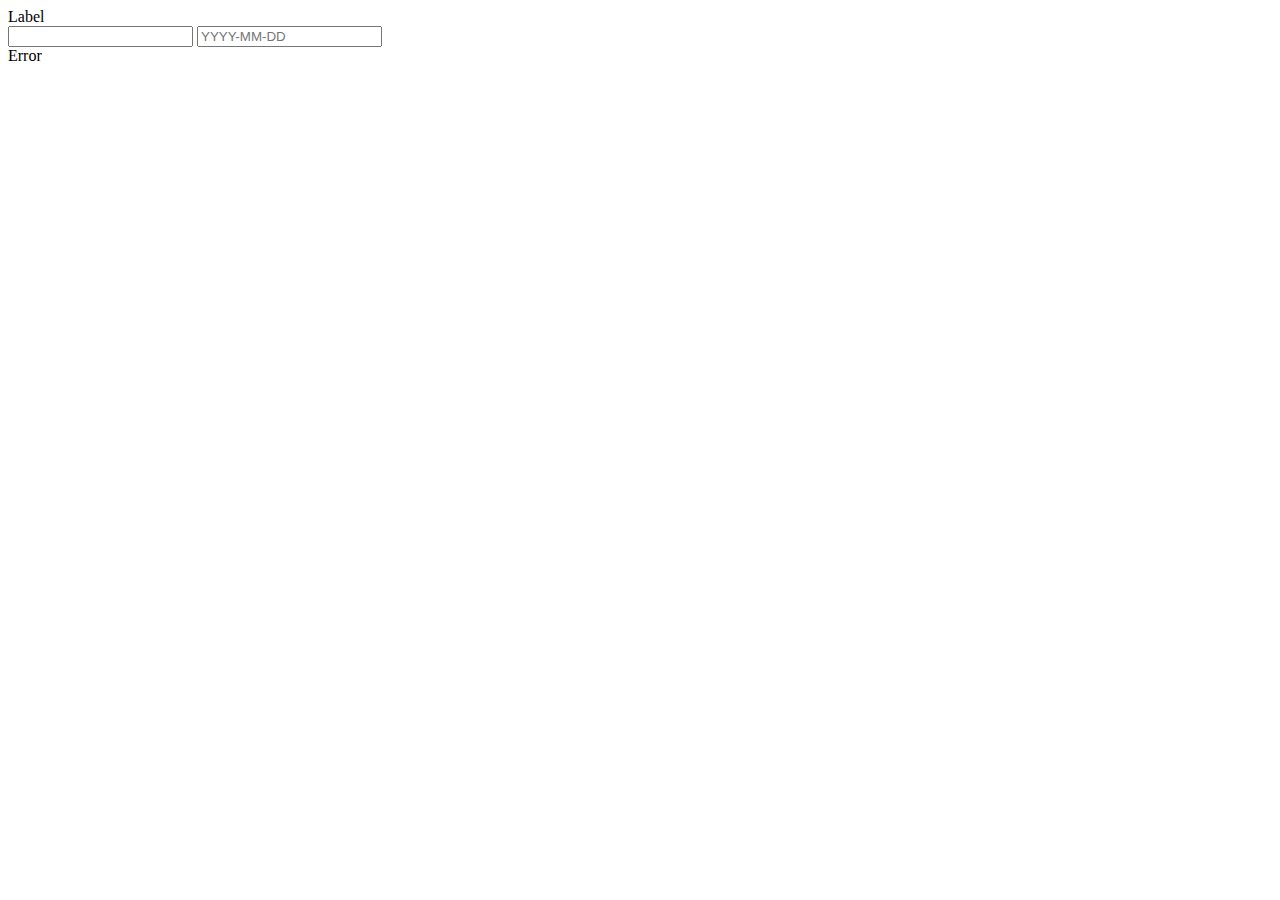
<file: lk-manager-web/target/classes/templates/fragments/inputField.html>
<html>
<body>
<form>
    <th:block th:fragment="input (label, name, type)">
        <div class="form-group"
             th:class="${'form-group' + (valid ? '' : ' has-error')}"
             th:with="valid=${!#fields.hasErrors(name)}">
            <label class="col-sm-2 control-label" th:text="${label}">Label</label>
            <div class="col-sm-10">
                <div th:switch="${type}">
                    <input class="form-control" th:case="'text'" th:field="*{__${name}__}" type="text"/>
                    <input class="form-control" pattern="(?:19|20)[0-9]{2}-(?:(?:0[1-9]|1[0-2])-(?:0[1-9]|1[0-9]|2[0-9])|(?:(?!02)(?:0[1-9]|1[0-2])-(?:30))|(?:(?:0[13578]|1[02])-31))" placeholder="YYYY-MM-DD" th:case="'date'"
                           th:field="*{__${name}__}" title="Enter a date in this format: YYYY-MM-DD"
                           type="text"/>
                </div>
                <span aria-hidden="true"
                      class="glyphicon glyphicon-ok form-control-feedback"
                      th:if="${valid}"></span>
                <th:block th:if="${!valid}">
            <span
                    aria-hidden="true"
                    class="glyphicon glyphicon-remove form-control-feedback"></span>
                    <span class="help-inline" th:errors="*{__${name}__}">Error</span>
                </th:block>
            </div>
        </div>
    </th:block>
</form>
</body>
</html>
</file>
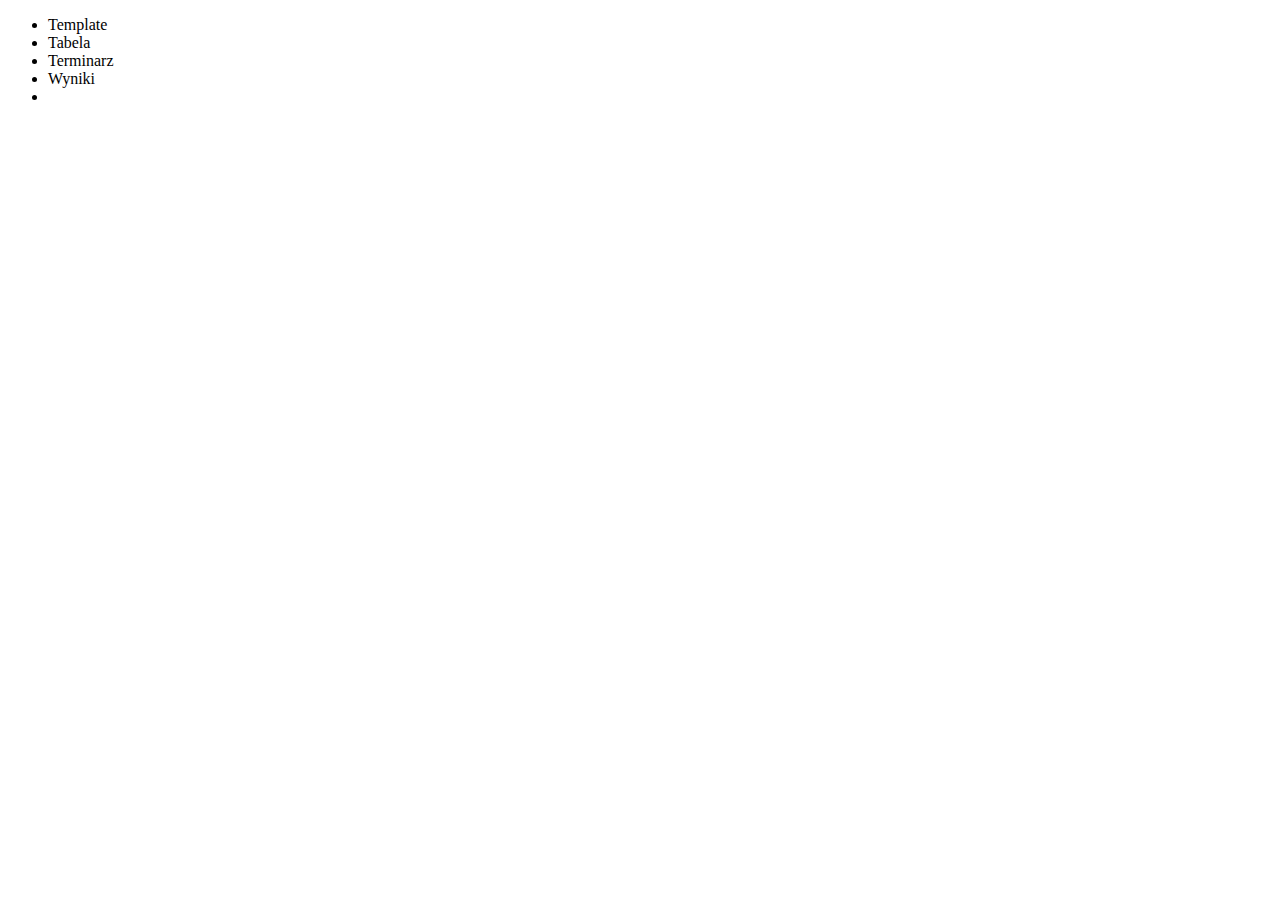
<file: lk-manager-web/target/classes/templates/fragments/layout.html>
<!doctype html>
<html th:fragment="layout (template, menu)" xmlns:th="http://www.w3.org/1999/xhtml">

<head>
    <style>
    .display{
   display: block;

}
.notDisplay{
  display: none;
}


    </style>

    <meta content="text/html; charset=UTF-8" http-equiv="Content-Type"/>
    <meta charset="utf-8">
    <meta content="IE=edge" http-equiv="X-UA-Compatible">
    <meta content="width=device-width, initial-scale=1" name="viewport">

    <link rel="shortcut icon" th:href="@{/resources/images/favicon.png}" type="image/x-icon">

    <title>LK Manager</title>

    <!--[if lt IE 9]>
    <script src="https://oss.maxcdn.com/html5shiv/3.7.2/html5shiv.min.js"></script>
    <script src="https://oss.maxcdn.com/respond/1.4.2/respond.min.js"></script>
    <![endif]-->

    <link rel="stylesheet" th:href="@{/resources/css/petclinic.css}"/>
    <link rel="stylesheet" th:href="@{/resources/css/kalendarz.css}"/>

</head>

<body>


<div class="container-fluid">
    <div class="container xd-container">


        <nav class="navbar navbar-default" role="navigation">
            <div class="container">
                <div class="navbar-header">
                    <a class="navbar-brand" th:href="@{/}"></a>

                </div>
                <div class="navbar-collapse collapse" id="navbar1">
                    <ul class="nav navbar-nav navbar-left">

                        <li class="active" th:class="${active==menu ? 'active' : ''}"
                            th:fragment="menuItem (path,active,title,glyph,text)">
                            <a th:href="@{__${path}__}" th:title="${title}">
                                <span aria-hidden="true" class="glyphicon glyphicon-home"
                                      th:class="'glyphicon  glyphicon-'+${glyph}"></span>
                                <span th:text="${text}">Template</span>
                            </a>
                        </li>

                        <li th:replace="::menuItem ('/tabela','tabela','tabela','','tabela')">
                            <span aria-hidden="true" class="glyphicon glyphicon-th-list"></span>
                            <span>Tabela</span>
                        </li>

                        <li
                                th:replace="::menuItem ('/terminarz','terminarz','terminarz','','terminarz') "
                        >


                            <span aria-hidden="true" class="glyphicon glyphicon-th-list"></span>
                            <span>Terminarz</span>


                        </li>
                        <li th:replace="::menuItem ('/wyniki','wyniki','wyniki','','Wyniki')">
                            <span aria-hidden="true" class="glyphicon glyphicon-th-list"></span>
                            <span>Wyniki</span>
                        </li>


                        <li
                                th:replace="::menuItem ('/gracze','gracze','gracze','','gracze') "
                        >


                            <!--                            <li th:replace="::menuItem ('/oups','error','search','search','UPSG1')">-->
                            <!--                                <span class="glyphicon glyphicon-warning-sign" aria-hidden="true"></span>-->
                            <!--                                <span>Error</span>-->
                            <!--                            </li>-->

                    </ul>
                </div>


            </div>


        </nav>


        <th:block th:include="${template}"/>

    </div>

</div>

<script th:src="@{/webjars/jquery/jquery.min.js}"></script>
<script th:src="@{/webjars/jquery-ui/jquery-ui.min.js}"></script>
<script th:src="@{/webjars/bootstrap/js/bootstrap.min.js}"></script>


</body>


</html>
</file>
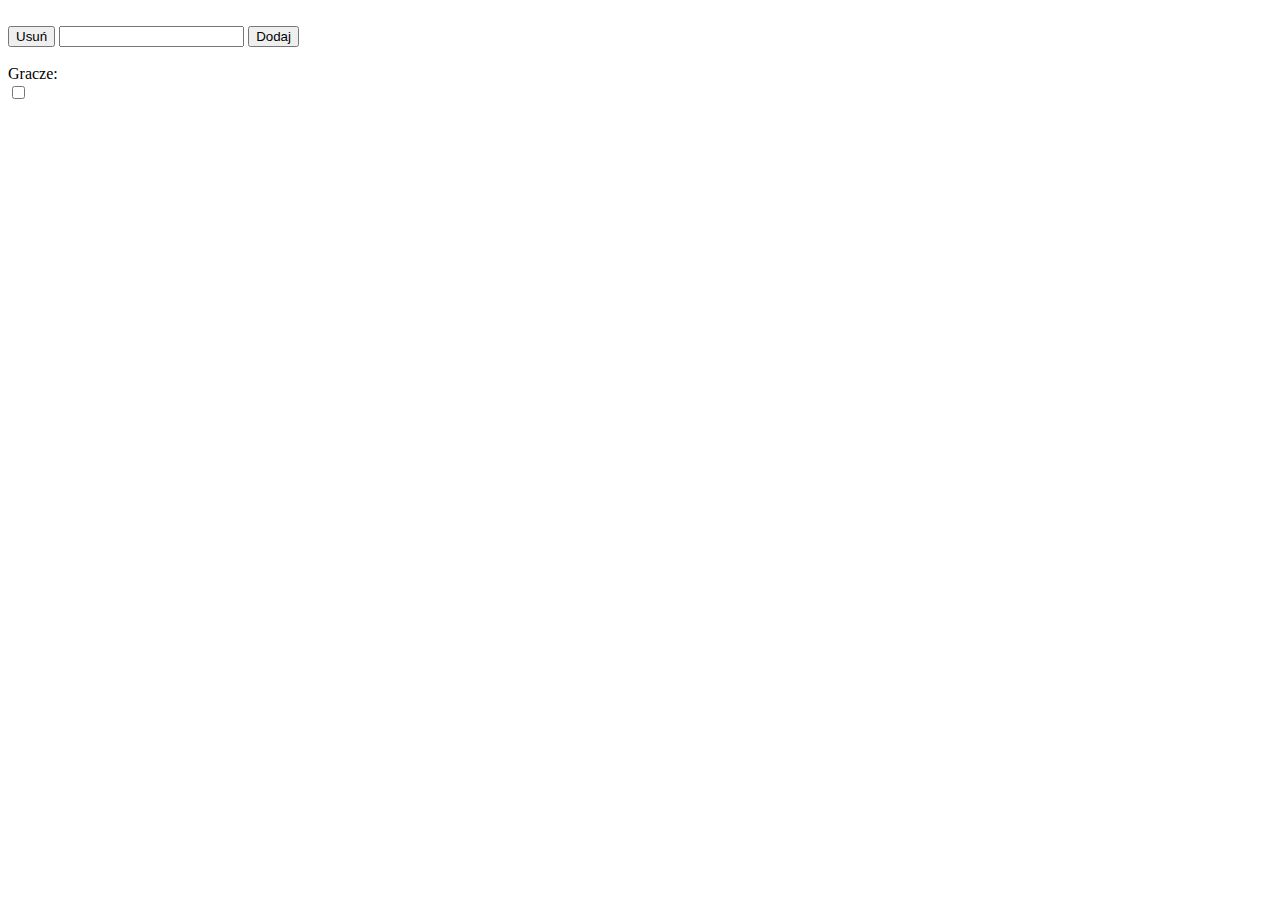
<file: lk-manager-web/target/classes/templates/LK/gracze.html>
<!DOCTYPE html>
<html lang="en" th:replace="~{fragments/layout :: layout (~{::body},'home')}" xmlns:th="http://www.w3.org/1999/xhtml">
<head>


</head>
<body class="light">
<form method="post" th:object="${gracze}">
    <br>
    <button class="btn btn-primary" formaction="/usunGracza" type="submit">Usuń</button>


    <input name="wybranyGracz" type="text"/>


    <button class="btn btn-primary" formaction="/dodajGracza" type="submit">Dodaj</button>
    <br>
    <br/>


    <label>Gracze:</label><br>
    <div class="table-responsive" th:if="${not #lists.isEmpty(gracze)}">
        <table class="table table-hover">
            <thead class="thead-inverse">

            </thead>
            <tr th:each="item: ${gracze}">


            </tr>

            <th:block th:each="item : ${gracze}">
                <input name="wybraniGracze" th:value="${item.getUsername()}" type="checkbox"/>
                <label th:text="${item.getUsername()}"></label>
                <br>

            </th:block>


        </table>


    </div>
</form>


</body>
</html>
</file>
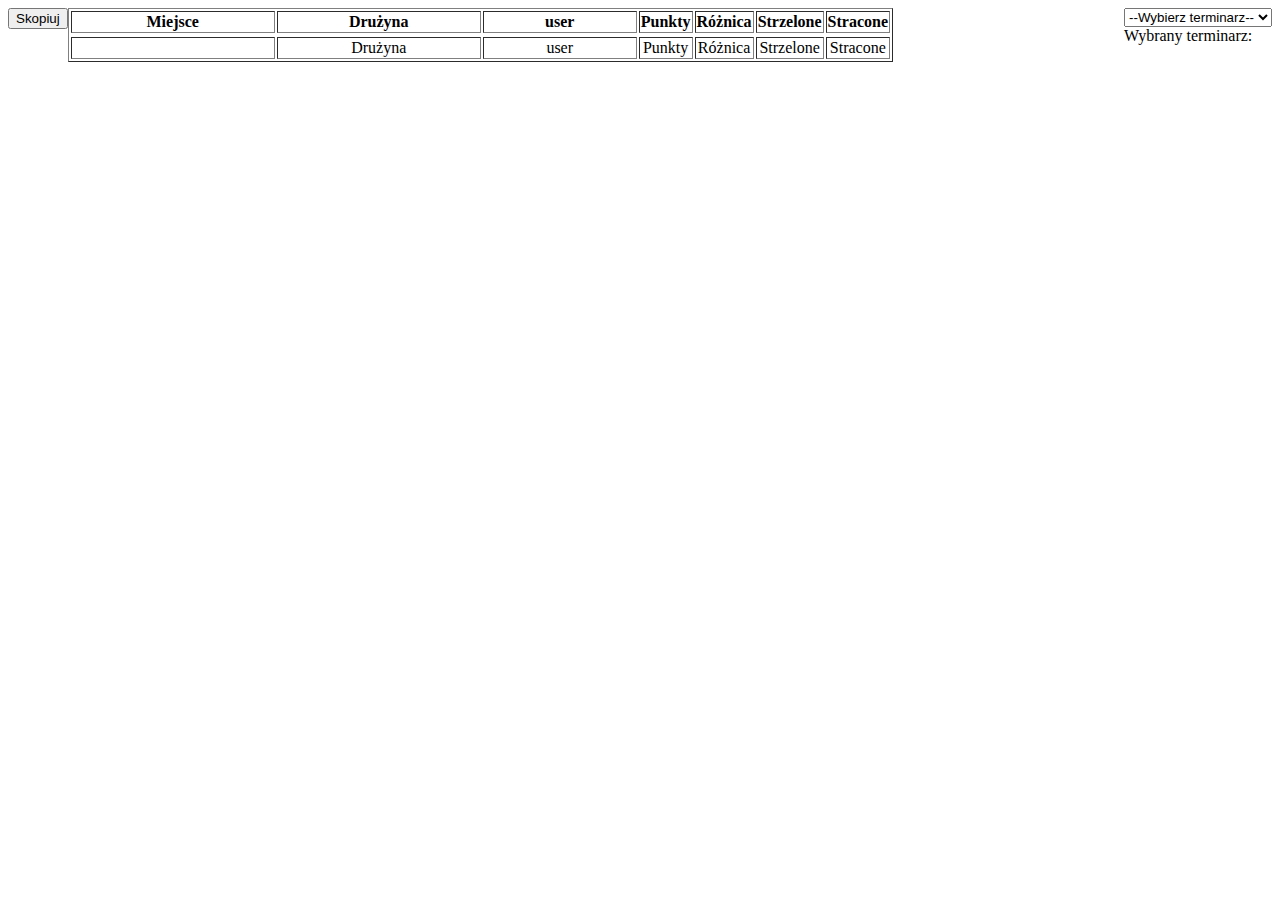
<file: lk-manager-web/target/classes/templates/LK/tabela.html>
<!DOCTYPE html>
<html lang="en" th:replace="~{fragments/layout :: layout (~{::body},'home')}" xmlns:th="http://www.w3.org/1999/xhtml">
<head>

    <meta charset="UTF-8">
    <title>Title</title>


</head>
<body>


<div style="float:left">
    <button id="bob" onclick="myFunction()">Skopiuj</button>
</div>


<div style="float: right;">
    <form method="get" th:action="@{/tabela}">
        <select onchange="this.form.submit()" th:name="wybranyTerminarz">
            <option selected value="">--Wybierz terminarz--</option>
            <option th:each="terminarz : ${terminarze}" th:text="${terminarz.getName()}"
                    th:value="${terminarz.getName()}"/>

        </select>
    </form>
    <div>
        <label>Wybrany terminarz: </label>
        <label th:text="${wybranyTerminarz}"></label>
    </div>

</div>


<table border="1" class="table table-striped" id="tabela">
    <thead align="center">
    <tr id="naglowek">

        <th class="text-center" style="width: 200px">Miejsce</th>
        <th class="text-center" style="width: 200px">Drużyna</th>
        <th class="text-center" style="width: 150px">user</th>
        <th class="text-center" style="width: 15px">Punkty</th>
        <th class="text-center" style="width: 10px"> Różnica</th>
        <th class="text-center" style="width: 5px"> Strzelone</th>
        <th class="text-center" style="width: 15px"> Stracone</th>


    <tr>
    </thead>
    <tbody align="center" id="tabela-zawartosc">


    <tr th:each="item : ${tabela}">
        <td class="counterCell" th:text="${tabela.indexOf(item)+1}"></td>
        <td th:text="${item. getGracz().getTeamlist().get(0).getTeamName()}">Drużyna</td>
        <td th:text="${item. getGracz().getUsername()}">user</td>
        <td th:text="${item.getSumaPunktow()} ">Punkty</td>
        <td th:text="${item. getRoznica()}">Różnica</td>
        <td th:text="${item. getGoleStrzelone()}">Strzelone</td>
        <td th:text="${item. getGoleStracone()}">Stracone</td>


    </tr>
    </tbody>

</table>


<script>
/*
https://jsfiddle.net/
*/

 function myFunction() {
        var result = "";
     var tempstring = "";
     var tempwyniki = "";

     var tabela = document.getElementById("tabela-zawartosc");





tempstring+="Miejsce Punkty Różnica Strzelone Stracone Drużyna \r\n"


 //console.log(data+ data.textContent);



 //console.log(data+ data.textContent);

 var user="";


    // let pierwszy = true;
     for (let i in tabela.rows) {
       let row = tabela.rows[i];



       for (let j in row.cells) {
         let col = row.cells[j];

      console.log(j + "_" + row.cells[j].textContent);




//console.log(j );

         switch (j) {
           //miejsce
           case "0": {
           i=parseInt(i)+1;
    if(i<10)  tempstring += i+"         ";
    else   tempstring += i+"        ";

             break;
           }
                        //team
           case "1": {
           user +=  row.cells[j].textContent +"";
             break;
           }
           //user
           case "2": {
           user+=" ("+row.cells[j].textContent + ")" + "\r\n"
           //  tempstring += row.cells[j].textContent + ":";
             break;
           }
           //punkty
           case "3": {
             if(row.cells[j].textContent>99)
           {
            tempstring+= row.cells[j].textContent + "     ";
           }
           else if(row.cells[j].textContent>9)
           {
            tempstring+= row.cells[j].textContent + "      ";
           }

           else
           {
             tempstring+= row.cells[j].textContent + "       ";
           }

             //tempstring += row.cells[j].textContent + "   ";
             break;
           }
           //roznica
           case "4": {
              if(row.cells[j].textContent>99)
           {
            tempstring+= row.cells[j].textContent + "     ";
           }
           else if(row.cells[j].textContent>9)
           {
            tempstring+= row.cells[j].textContent + "      ";
           }
            else if(row.cells[j].textContent<-99)
           {
           tempstring+=row.cells[j].textContent +"     ";
           }
           else if(row.cells[j].textContent<-9)
           {
            tempstring+= row.cells[j].textContent + "     ";
           }
            else if(row.cells[j].textContent<0)
           {
            tempstring+= row.cells[j].textContent + "      ";
           }

           else
           {
             tempstring+= row.cells[j].textContent + "       ";
           }

             //tempstring += row.cells[j].textContent + "   ";
             break;
           }
           //strzlone
           case "5": {
              if(row.cells[j].textContent>99)
           {
            tempstring+= row.cells[j].textContent + "     ";
           }
           else if(row.cells[j].textContent>9)
           {
            tempstring+= row.cells[j].textContent + "      ";
           }
            else if(row.cells[j].textContent<-99)
           {
           tempstring+=row.cells[j].textContent +"     ";
           }
           else if(row.cells[j].textContent<-9)
           {
            tempstring+= row.cells[j].textContent + "     ";
           }
            else if(row.cells[j].textContent<0)
           {
            tempstring+= row.cells[j].textContent + "      ";
           }

           else
           {
             tempstring+= row.cells[j].textContent + "       ";
           }

             //tempstring += row.cells[j].textContent + "   ";
             break;
           }
           //stracone
           case "6": {

            if(row.cells[j].textContent>99)
           {
            tempstring+= row.cells[j].textContent + "       ";
           }
          else if(row.cells[j].textContent>9)
           {
            tempstring+= row.cells[j].textContent + "        ";
           }
           else if(row.cells[j].textContent<-99)
           {
           tempstring+=row.cells[j].textContent +"     ";
           }
            else if(row.cells[j].textContent<-9)
           {
           tempstring+=row.cells[j].textContent +"       ";
           }
             else if(row.cells[j].textContent<0)
           {
           tempstring+=row.cells[j].textContent +"         ";
           }
           else
           {
               tempstring+=row.cells[j].textContent +"         ";
           }

             //tempstring += row.cells[j].textContent + ":";
             tempstring+=user;
             user="";
             break;
           }

         }


       }


     }
     tempstring += "\r\n";

   console.log(tempstring);
   navigator.clipboard.writeText(tempstring);
   alert("Copied the text: " + tempstring);


}


</script>
</body>
</html>
</file>
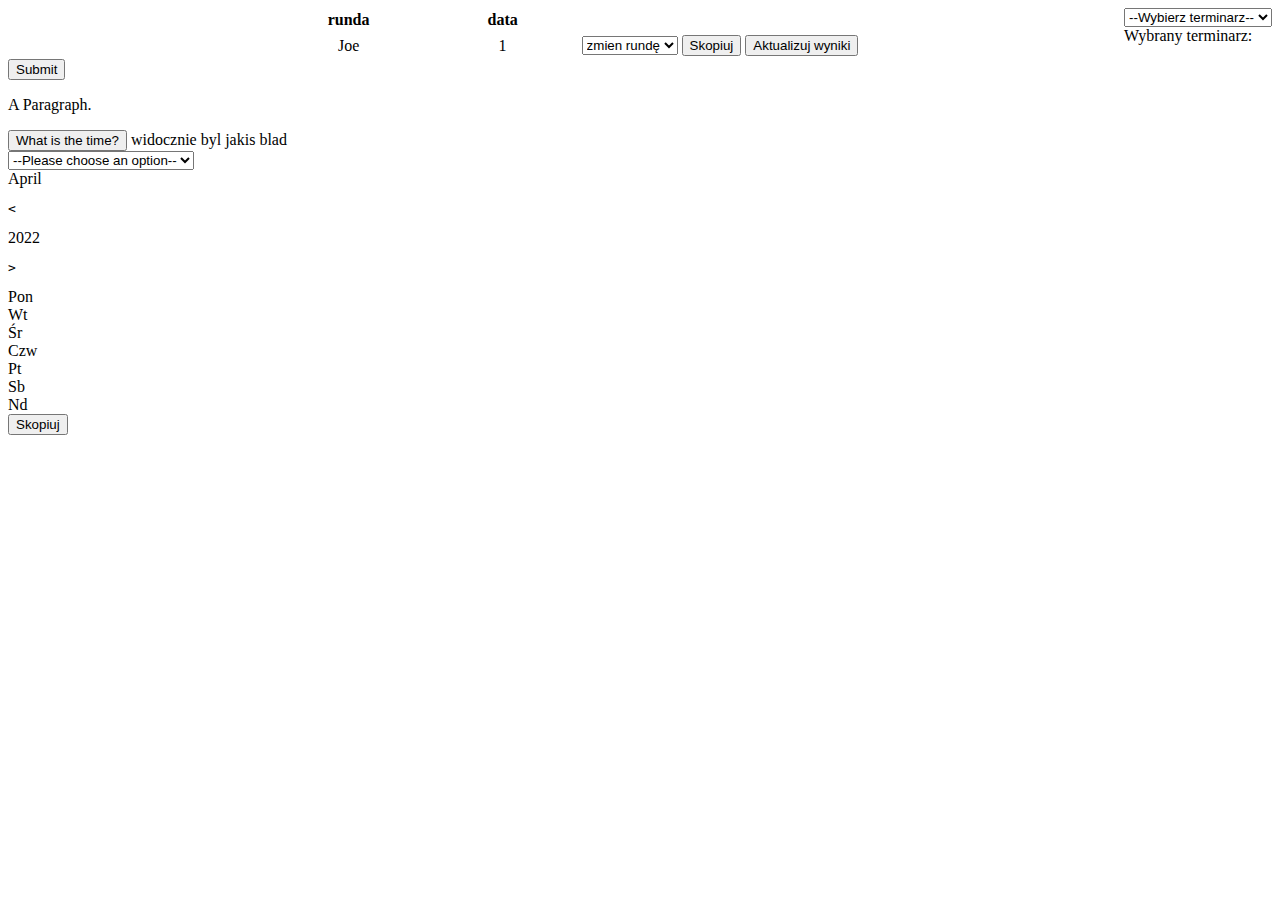
<file: lk-manager-web/target/classes/templates/LK/temp.html>
<!DOCTYPE html>
<html lang="en" th:replace="~{fragments/layout :: layout (~{::body},'home')}" xmlns:th="http://www.w3.org/1999/xhtml">
<head>
    <meta charset="UTF-8">


</head>
<body class="light">


<div id="wyniki">

    <!--    <div style="float: right;">-->
    <div style="float: right;">
        <form method="get" th:action="@{/temp}">
            <select onchange="this.form.submit()" th:name="wybranyTerminarz">
                <option selected value="">--Wybierz terminarz--</option>
                <option th:each="terminarz : ${terminarze}" th:text="${terminarz.getName()}"
                        th:value="${terminarz.getName()}"/>
                <!--   th:selected="${terminarz==75}"></option>-->
            </select>
        </form>
        <div>
            <label>Wybrany terminarz: </label>
            <label th:text="${wybranyTerminarz}"></label>
        </div>

    </div>


</div>

<div style="float: center;">

    <div>
        <table align="center" class="table table-striped">
            <thead>
            <tr>

                <th style="width: 150px">runda</th>
                <th style="width: 150px">data</th>


            </tr>


            <tr>
            </thead>
            <tbody align="center">
            <tr th:each="mecz : ${runda}">
                <td id="runda" style="width: 150px" th:text="${mecz.getNr()}">Joe</td>
                <td id="data" style="width: 150px" th:text="${mecz.getData()}">1</td>
                <td>
                    <form method="post" th:action="@{/pokazRundee}">
                        <select class="form-control" id="dropDownList" onchange="this.form.submit()" onsubmit="myFunction1()"
                                th:name="runda">
                            <option selected>zmien rundę</option>
                            <option th:each="nr : ${nrRundy}" th:text="runda+' '+${nr.getNr()}+' '+data+': '+${nr.getData()}  "
                                    th:value="${nr.getNr()}"></option>

                        </select>
                        <input hidden th:name="wybranyTerminarz" th:value="${wybranyTerminarz}"></input>

                    </form>

                    <!--   </form>-->
                </td>
                <td>
                    <button id="bob" onclick="myFunction()">Skopiuj</button>

                </td>

                <td>
                    <form method="post" th:action="@{/aktualizuj1}">
                        <button id="sam" onclick="myFunction1()">Aktualizuj wyniki</button>
                        <input hidden th:name="numerRundy" th:value="${numerRundy}"></input>


                    </form>
                </td>

            </tr>

            </tbody>

        </table>

    </div>

    <div align="center" hidden id="edytujTabela">


        <button onclick="zapiszZmiany()"> Zapisz zmiany wyników</button>
        <button onclick="anuluj()"> Anuluj</button>

        <form id="edytujTabelaForm" method="post" th:action="@{/edytujWyniki}">
            <input hidden th:name="wybranyTerminarz" th:value="${wybranyTerminarz}">
            <input hidden th:name="numerRundy" th:value="${numerRundy}">


            <table border="1" class="table table-striped">
                <thead align="justify">
                <tr>


                    <th class="text-center" style="width: 200px">Drużyna 1</th>
                    <th class="text-center" style="width: 150px">Gracz 1</th>
                    <th class="text-right" style="width: 25px"></th>
                    <th class="text-center" style="width: 5px"> m1</th>
                    <th class="text-left" style="width: 25px"></th>
                    <th class="text-center" style="width: 10px"></th>
                    <th class="text-right" style="width: 25px"></th>
                    <th class="text-center" style="width: 5px"> m2</th>
                    <th class="text-left" style="width: 25px"></th>
                    <th class="text-center" style="width: 200px">Gracz 2</th>
                    <th class="text-center" style="width: 150px">Drużyna 2</th>
                <tr>
                </thead>


                <tbody align="center" id="edytujTabela-zawartosc">


                <tr th:each="mecz : ${mecze}" th:name="mecze">
                    <td th:text="${mecz .getUser().getTeamlist().get(0).getTeamName()}">userTeam</td>


                    <td th:text="${mecz .getUser().getUsername()}"
                    >Gracz 1
                    </td>
                    <input hidden th:name="user" th:value="${mecz .getUser().getUsername()}">
                    <td align="center">
                        <input style="width: 25px"
                               th:name="UserMatchResult1"
                               th:value="${mecz.getUserMatchResult1()}">
                    </td>
                    <td align="center">:</td>

                    <td align="center">
                        <input style="width: 25px" th:name="OpponentMatchResult1"
                               th:value="${mecz.getOpponentMatchResult1()}">
                    </td>
                    <td></td>

                    <td align="center">
                        <input style="width: 25px" th:name="UserMatchResult2"
                               th:value="${mecz .getUserMatchResult2()}">
                    </td>
                    <td>:</td>

                    <td align="center">
                        <input style="width: 25px" th:name="OpponentMatchResult2"
                               th:value="${mecz .getOpponentMatchResult2()}">
                    </td>

                    <td th:text="${mecz.getopponentUser().getUsername()}"
                    >1
                    </td>
                    <input hidden th:name="opponentUser" th:value="${mecz.getopponentUser().getUsername()}">


                    <td th:text="${mecz .getopponentUser().getTeamlist().get(0).getTeamName()}"
                    >opponentUserTeam
                    </td>

                </tr>
                </tbody>

            </table>
        </form>

    </div>

    <div align="center" hidden id="tabela">
        <button align="center" onClick="pokazEdytujTabele()"> Edytuj wyniki</button>
        <table border="1" class="table table-striped">
            <thead align="justify">
            <tr id="naglowek">


                <th class="text-center" style="width: 200px">Drużyna 1</th>
                <th class="text-center" style="width: 150px">Gracz 1</th>
                <th class="text-right" style="width: 25px"></th>
                <th class="text-center" style="width: 5px"> m1</th>
                <th class="text-left" style="width: 25px"></th>
                <th class="text-center" style="width: 10px"></th>
                <th class="text-right" style="width: 25px"></th>
                <th class="text-center" style="width: 5px"> m2</th>
                <th class="text-left" style="width: 25px"></th>
                <th class="text-center" style="width: 200px">Gracz 2</th>
                <th class="text-center" style="width: 150px">Drużyna 2</th>
            <tr>
            </thead>


            <tbody align="center" id="tabela-zawartosc">


            <tr th:each="mecz : ${mecze}">
                <td th:text="${mecz .getUser().getTeamlist().get(0).getTeamName()}">userTeam</td>


                <td th:text="${mecz .getUser().getUsername()}">Gracz 1</td>

                <td align="right" onclick="bob()" style="width: 25px" th:text="${mecz.getUserMatchResult1()}">


                </td>
                <!--            <td  th:text="${mecz.getUserMatchResult1()}" align="right"  >wynik1</td>-->

                <td align="center">:</td>


                <td align="left" style="width: 25px" th:text="${mecz.getOpponentMatchResult1()} ">wynik1</td>

                <td></td>
                <td align="right" style="width: 25px" th:text="${mecz .getUserMatchResult2()}">wynik2</td>
                <td>:</td>
                <td align="left" style="width: 25px" th:text="${mecz .getOpponentMatchResult2()}">wynik2</td>

                <td th:text="${mecz.getopponentUser().getUsername()}">1</td>
                <td th:text="${mecz .getopponentUser().getTeamlist().get(0).getTeamName()}">opponentUserTeam</td>

            </tr>
            </tbody>


        </table>


    </div>
</div>


<div>

    <button onclick="myFunction()">Submit</button>
    <p id="demo">A Paragraph.</p>

    <button onclick="{getElementById('demo').innerHTML = Date();


}">What is the time?
    </button>


    widocznie byl jakis blad

    <form method="get" th:action="@{/terminarz}">
        <select onchange="this.form.submit()" th:name="wybranyTerminarz">
            <option selected value="">--Please choose an option--</option>
            <option th:each="terminarz : ${terminarze}" th:text="${terminarz.getName()}"
                    th:value="${terminarz.getName()}"/>
            <!--   th:selected="${terminarz==75}"></option>-->
        </select>
    </form>


    <div class="calendar">
        <div class="calendar-header">
            <span class="month-picker" id="month-picker">April</span>
            <div class="year-picker">
                <span class="year-change" id="prev-year">
                    <pre><</pre>
                </span>
                <span id="year">2022</span>
                <span class="year-change" id="next-year">
                    <pre>></pre>
                </span>
            </div>
        </div>


        <div class="calendar-body">
            <div class="calendar-week-day">
                <div>Pon</div>
                <div>Wt</div>
                <div>Śr</div>
                <div>Czw</div>
                <div>Pt</div>
                <div>Sb</div>
                <div>Nd</div>
            </div>
            <div class="calendar-days" id="sam"></div>
        </div>

        <div class="month-list"></div>
    </div>

    <button id="bobb" onclick="bob()">Skopiuj</button>


</div>


<script>

function  myFunction1()
{

//  var btn= document.getElementById("form1");
 // var act=btn.getAttribute="action";
// btn.setAttribute("th:action","@{/aktualizuj}") // Try edit me
 // btn.setAttribute("method","post") // Try edit me
 // btn.setAttributeNode("action","action")
//const message1 = btn.getAttribute('action') // Try edit me
console.log("hhhhhhhhhhhhhhhhhhhhhhhhhhhh");
// console.log(btn.getAttribute('th:action'))
//var btn1= document.getElementById("sam");
//btn.click();
}




</script>
<script>
      function myFunction() {
        var result = "";
     var tempstring = "";
     var tempwyniki = "";

     var tabela = document.getElementById("tabela-zawartosc");
var data = document.getElementById("data");
var runda =  document.getElementById("runda");
tempstring+=" Runda: "+runda.textContent +"   "+data.textContent+"\r\n";


 //console.log(data+ data.textContent);




    // let pierwszy = true;
     for (let i in tabela.rows) {
       let row = tabela.rows[i];



       for (let j in row.cells) {
         let col = row.cells[j];

      console.log(j + "->" + row.cells[j].textContent);

 var wyniki;
 var user2;
// console.log(j );
         switch (j) {
           //druzyna
           case "0": {
          wyniki="";
 user2="";
             tempstring += row.cells[j].textContent;
             break;
           }
                        //user
           case "1": {
             tempstring += " (" + row.cells[j].textContent + ") - ";
             break;
           }
           case "2": {
           wyniki+=row.cells[j].textContent + ":"
           //  tempstring += row.cells[j].textContent + ":";
             break;
           }
           case "4": {
            wyniki+= row.cells[j].textContent + "   ";
             //tempstring += row.cells[j].textContent + "   ";
             break;
           }
           case "6": {
           wyniki+=row.cells[j].textContent + ":"
             //tempstring += row.cells[j].textContent + ":";
             break;
           }
           case "8": {
           wyniki+=row.cells[j].textContent + " " + "\r\n";
           //  tempstring += row.cells[j].textContent + " " + "\r\n";
             break;
           }
             //user
           case "9": {
           user2+=" (" + row.cells[j].textContent  + ") ";
        //     tempstring +=" (" + row.cells[j].textContent  + ") ";
             break;
           }
             //druzyna
           case "10": {

             tempstring +=  row.cells[j].textContent+user2+wyniki;
                        wyniki="";
 user2="";
             break;
           }
         }


       }


     }
     tempstring += "\r\n";

   console.log(tempstring);
   navigator.clipboard.writeText(tempstring);
   alert("Copied the text: " + tempstring);


}


</script>

<script>
function pokazEdytujTabele()
{
var edytujTabele=document.getElementById("edytujTabela");
var tabela=document.getElementById("tabela");

tabela.hidden=true;

edytujTabele.hidden=false;
}

function anuluj(){

var edytujTabele=document.getElementById("edytujTabela");
var tabela=document.getElementById("tabela");



edytujTabele.hidden=true;
tabela.hidden=false;



}



function zapiszZmiany()
{
var edytujTabele=document.getElementById("edytujTabela");
var tabela=document.getElementById("tabela");

//tabela.hidden=false;

//edytujTabele.hidden=true;
var edytujTabelaForm=document.getElementById("edytujTabelaForm");
edytujTabelaForm.submit();

}




</script>


<script>
//temp funkcja
    function bob()
    {

document.getElementById("i").classList.replace('display','notDisplay')
  alert("Copied the text: " );
   //  form.submit();
    }


</script>
<script th:src="@{/resources/kalendarz.js}" type="text/javascript"></script>


<script th:src="@{/resources/temp.js}" type="text/javascript"></script>

</body>
</html>
</file>
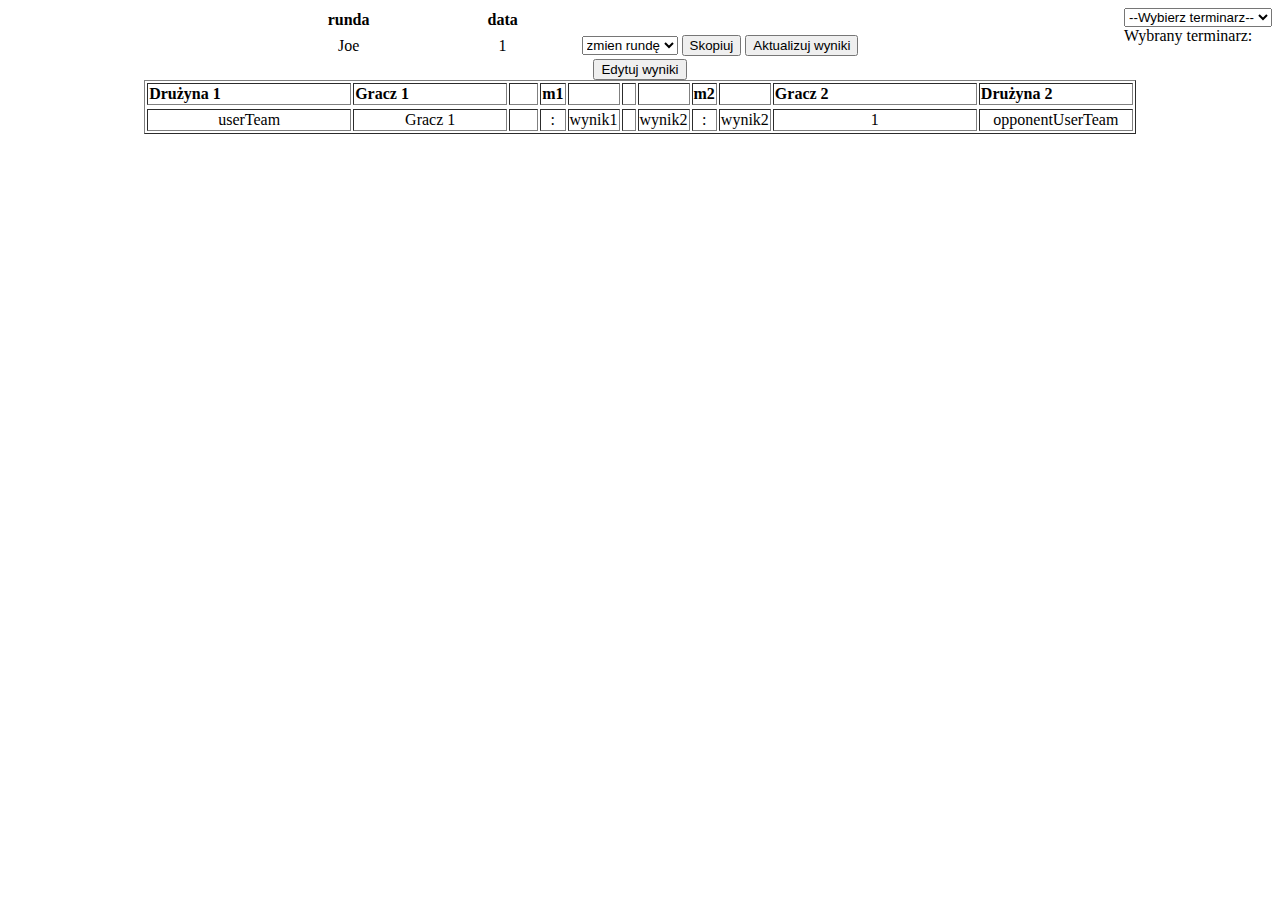
<file: lk-manager-web/target/classes/templates/LK/wyniki.html>
<!DOCTYPE html>
<html lang="en" th:replace="~{fragments/layout :: layout (~{::body},'home')}" xmlns:th="http://www.w3.org/1999/xhtml">
<head>
    <meta charset="UTF-8">


</head>
<body class="light">


<div id="wyniki">


    <div style="float: right;">
        <form method="get" th:action="@{/wyniki}">
            <select onchange="this.form.submit()" th:name="wybranyTerminarz">
                <option selected value="">--Wybierz terminarz--</option>
                <option th:each="terminarz : ${terminarze}" th:text="${terminarz.getName()}"
                        th:value="${terminarz.getName()}"/>

            </select>
        </form>
        <div>
            <label>Wybrany terminarz: </label>
            <label th:text="${wybranyTerminarz}"></label>
        </div>

    </div>


</div>

<div style="float: center;">

    <div>
        <table align="center" class="table table-striped">
            <thead>
            <tr>

                <th style="width: 150px">runda</th>
                <th style="width: 150px">data</th>


            </tr>


            <tr>
            </thead>
            <tbody align="center">
            <tr th:each="mecz : ${runda}">
                <td id="runda" style="width: 150px" th:text="${mecz.getNr()}">Joe</td>
                <td id="data" style="width: 150px" th:text="${mecz.getData()}">1</td>
                <td>
                    <form method="post" th:action="@{/pokazRundeWyniki}">
                        <select class="form-control" id="dropDownList" onchange="this.form.submit()" onsubmit="myFunction1()"
                                th:name="runda">
                            <option selected>zmien rundę</option>
                            <option th:each="nr : ${nrRundy}" th:text="runda+' '+${nr.getNr()}+' '+data+': '+${nr.getData()}  "
                                    th:value="${nr.getNr()}"></option>

                        </select>
                        <input hidden th:name="wybranyTerminarz" th:value="${wybranyTerminarz}"></input>

                    </form>


                </td>
                <td>
                    <button id="bob" onclick="myFunction()">Skopiuj</button>

                </td>

                <td>
                    <form id="formAktualizuj" method="post" th:action="@{/aktualizuj}">
                        <button id="buttonAktualizuj" onclick="aktualizujClick()" type="button">Aktualizuj wyniki
                        </button>
                        <input hidden th:name="numerRundy" th:value="${numerRundy}"></input>
                        <input hidden th:name="wybranyTerminarz" th:value="${wybranyTerminarz}"></input>

                    </form>
                </td>

            </tr>

            </tbody>

        </table>

    </div>

    <div align="center" hidden id="edytujTabela">


        <button onclick="zapiszZmiany()"> Zapisz zmiany wyników</button>
        <button onclick="anuluj()"> Anuluj</button>

        <form id="edytujTabelaForm" method="post" th:action="@{/edytujWyniki}">
            <input hidden th:name="wybranyTerminarz" th:value="${wybranyTerminarz}">
            <input hidden th:name="numerRundy" th:value="${numerRundy}">


            <table border="1" class="table table-striped">
                <thead align="justify">
                <tr>


                    <th class="text-center" style="width: 200px">Drużyna 1</th>
                    <th class="text-center" style="width: 150px">Gracz 1</th>
                    <th class="text-right" style="width: 25px"></th>
                    <th class="text-center" style="width: 5px"> m1</th>
                    <th class="text-left" style="width: 25px"></th>
                    <th class="text-center" style="width: 10px"></th>
                    <th class="text-right" style="width: 25px"></th>
                    <th class="text-center" style="width: 5px"> m2</th>
                    <th class="text-left" style="width: 25px"></th>
                    <th class="text-center" style="width: 200px">Gracz 2</th>
                    <th class="text-center" style="width: 150px">Drużyna 2</th>
                <tr>
                </thead>


                <tbody align="center" id="edytujTabela-zawartosc">


                <tr th:each="mecz : ${mecze}" th:name="mecze">
                    <td th:text="${mecz .getUser().getTeamlist().get(0).getTeamName()}">userTeam</td>


                    <td th:text="${mecz .getUser().getUsername()}"
                    >Gracz 1
                    </td>
                    <input hidden th:name="user" th:value="${mecz .getUser().getUsername()}">
                    <td align="center">
                        <input style="width: 25px"
                               th:name="UserMatchResult1"
                               th:value="${mecz.getUserMatchResult1()}">
                    </td>
                    <td align="center">:</td>

                    <td align="center">
                        <input style="width: 25px" th:name="OpponentMatchResult1"
                               th:value="${mecz.getOpponentMatchResult1()}">
                    </td>
                    <td></td>

                    <td align="center">
                        <input style="width: 25px" th:name="UserMatchResult2"
                               th:value="${mecz .getUserMatchResult2()}">
                    </td>
                    <td>:</td>

                    <td align="center">
                        <input style="width: 25px" th:name="OpponentMatchResult2"
                               th:value="${mecz .getOpponentMatchResult2()}">
                    </td>

                    <td th:text="${mecz.getopponentUser().getUsername()}"
                    >1
                    </td>
                    <input hidden th:name="opponentUser" th:value="${mecz.getopponentUser().getUsername()}">


                    <td th:text="${mecz .getopponentUser().getTeamlist().get(0).getTeamName()}"
                    >opponentUserTeam
                    </td>

                </tr>
                </tbody>

            </table>
        </form>

    </div>

    <div align="center" id="tabela">
        <button align="center" onClick="pokazEdytujTabele()"> Edytuj wyniki</button>
        <table border="1" class="table table-striped">
            <thead align="justify">
            <tr id="naglowek">


                <th class="text-center" style="width: 200px">Drużyna 1</th>
                <th class="text-center" style="width: 150px">Gracz 1</th>
                <th class="text-right" style="width: 25px"></th>
                <th class="text-center" style="width: 5px"> m1</th>
                <th class="text-left" style="width: 25px"></th>
                <th class="text-center" style="width: 10px"></th>
                <th class="text-right" style="width: 25px"></th>
                <th class="text-center" style="width: 5px"> m2</th>
                <th class="text-left" style="width: 25px"></th>
                <th class="text-center" style="width: 200px">Gracz 2</th>
                <th class="text-center" style="width: 150px">Drużyna 2</th>
            <tr>
            </thead>


            <tbody align="center" id="tabela-zawartosc">


            <tr th:each="mecz : ${mecze}">
                <td th:text="${mecz .getUser().getTeamlist().get(0).getTeamName()}">userTeam</td>


                <td th:text="${mecz .getUser().getUsername()}">Gracz 1</td>

                <td align="right" style="width: 25px" th:text="${mecz.getUserMatchResult1()}">


                </td>

                <td align="center">:</td>


                <td align="left" style="width: 25px" th:text="${mecz.getOpponentMatchResult1()} ">wynik1</td>

                <td></td>
                <td align="right" style="width: 25px" th:text="${mecz .getUserMatchResult2()}">wynik2</td>
                <td>:</td>
                <td align="left" style="width: 25px" th:text="${mecz .getOpponentMatchResult2()}">wynik2</td>

                <td th:text="${mecz.getopponentUser().getUsername()}">1</td>
                <td th:text="${mecz .getopponentUser().getTeamlist().get(0).getTeamName()}">opponentUserTeam</td>

            </tr>
            </tbody>


        </table>


    </div>
</div>


<script th:inline="javascript">

const runda = [[${runda}]];

function aktualizujClick(){
var form = document.getElementById("formAktualizuj");

if(runda.status=="rozegrana")
{
if (confirm('Ta runda była już aktualizowana. Na pewno chcesz ją nadpisać?')) {
  // Save it!
  form.submit()
  alert('aktualizuje');
} else {
  // Do nothing!
 alert('anulowano.');
}


}

else
{
  form.submit()
}





}








      function myFunction() {
        var result = "";
     var tempstring = "";
     var tempwyniki = "";

     var tabela = document.getElementById("tabela-zawartosc");
var data = document.getElementById("data");
var runda =  document.getElementById("runda");
tempstring+=" Runda: "+runda.textContent +"   "+data.textContent+"\r\n";


 //console.log(data+ data.textContent);




    // let pierwszy = true;
     for (let i in tabela.rows) {
       let row = tabela.rows[i];



       for (let j in row.cells) {
         let col = row.cells[j];

      console.log(j + "->" + row.cells[j].textContent);

 var wyniki;
 var user2;
// console.log(j );
         switch (j) {
           //druzyna
           case "0": {
          wyniki="";
 user2="";
             tempstring += row.cells[j].textContent;
             break;
           }
                        //user
           case "1": {
             tempstring += " (" + row.cells[j].textContent + ") - ";
             break;
           }
           case "2": {
           wyniki+=row.cells[j].textContent + ":"
           //  tempstring += row.cells[j].textContent + ":";
             break;
           }
           case "4": {
            wyniki+= row.cells[j].textContent + "   ";
             //tempstring += row.cells[j].textContent + "   ";
             break;
           }
           case "6": {
           wyniki+=row.cells[j].textContent + ":"
             //tempstring += row.cells[j].textContent + ":";
             break;
           }
           case "8": {
           wyniki+=row.cells[j].textContent + " " + "\r\n";
           //  tempstring += row.cells[j].textContent + " " + "\r\n";
             break;
           }
             //user
           case "9": {
           user2+=" (" + row.cells[j].textContent  + ") ";
        //     tempstring +=" (" + row.cells[j].textContent  + ") ";
             break;
           }
             //druzyna
           case "10": {

             tempstring +=  row.cells[j].textContent+user2+wyniki;
                        wyniki="";
 user2="";
             break;
           }
         }


       }


     }
     tempstring += "\r\n";

   console.log(tempstring);
   navigator.clipboard.writeText(tempstring);
   alert("Copied the text: " + tempstring);


}


</script>

<script th:src="@{/resources/wyniki.js}" type="text/javascript"></script>


</body>
</html>
</file>
